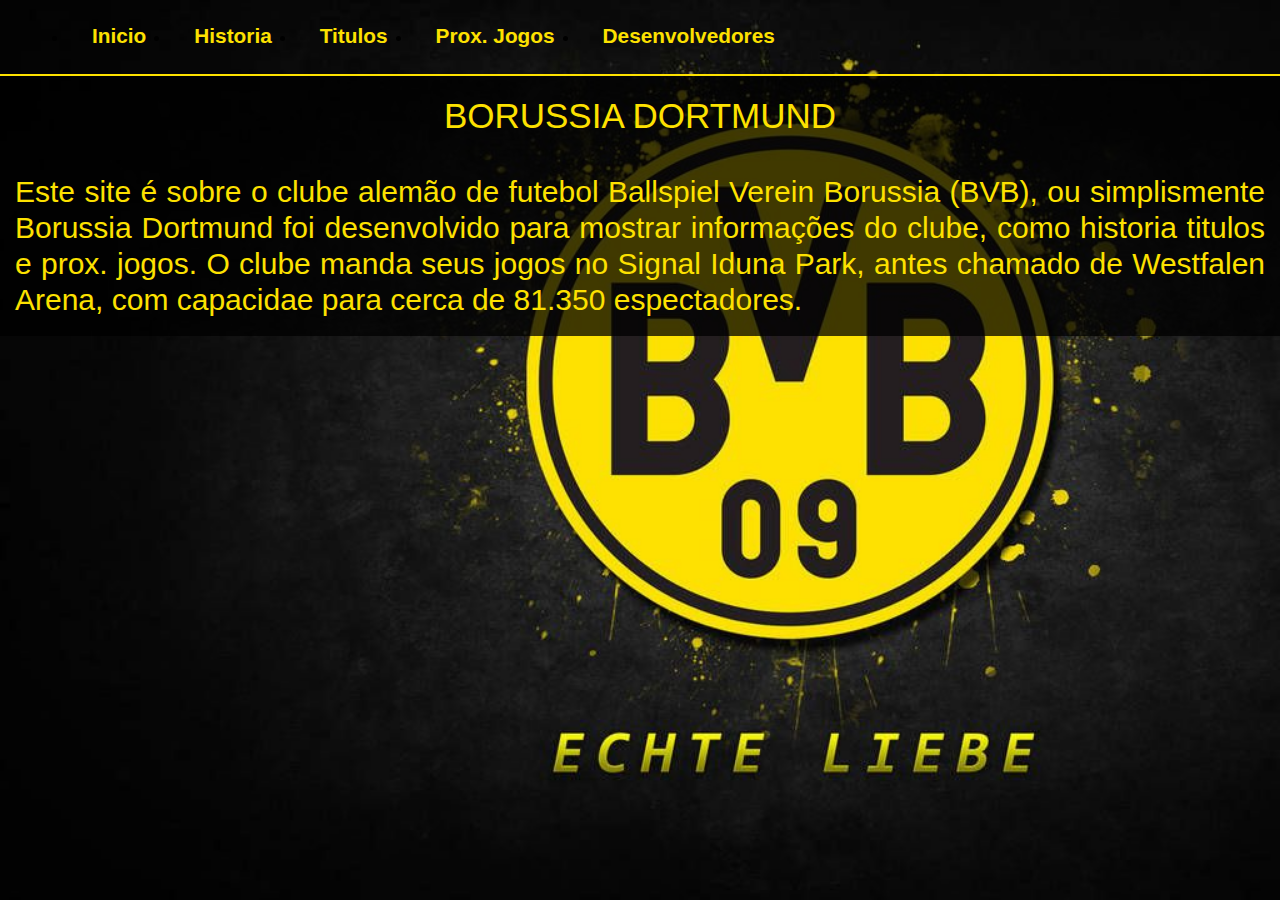
<file: index.html>
<!DOCTYPE html>
<html lang="pt-br">

<head>
  <meta charset="UTF-8">
  <meta name="viewport" content="width=device-width, initial-scale=1.0">
  <meta http-equiv="X-UA-Compatible" content="ie=edge">
  <title>Borussia Dortmund</title>

  <link rel="icon" type="imagem/png" href="img/icon.png" />
  <link rel="stylesheet" href="CSS/style.css">
  <link rel="stylesheet" href="CSS/menu.css">
  <link rel="stylesheet" href="CSS/jogos.css">
</head>

<body>
 <header>
        <nav class="menuh">
          <a href="#menu" class="btnMenu btnMenu_open"> Menu
            
          </a>

              <ul id="menu" class="menu">

                  <li class="btnMenu btnMenu_close"> Sair
                    
                  </li>

                  <li class="menu-item">
                      <a href="index.html" class="menu-item-action"> Inicio</a>
                  </li>
  
                  <li class="menu-item">
                          <a href="historia.html" class="menu-item-action"> Historia</a>
                  </li>
  
                  <li class="menu-item">
                          <a href="titulos.html" class="menu-item-action"> Titulos</a>
                  </li>
  
                  <li class="menu-item">
                          <a href="jogos.html" class="menu-item-action"> Prox. Jogos</a>
                  </li>
                  <li class="menu-item">
                          <a href="desenvolvedores.html" class="menu-item-action"> Desenvolvedores</a>
                </li>
              </ul>
      </nav>
    </header>
<section>
      <div class="titulo">
          <p>Borussia Dortmund</p>
      </div>
    <div class="h">
        <p>
          Este site é sobre o clube alemão de futebol Ballspiel Verein Borussia (BVB), ou simplismente Borussia Dortmund
          foi desenvolvido para mostrar informações do clube, como historia titulos e prox. jogos.
          O clube manda seus jogos no Signal Iduna Park, antes chamado de Westfalen Arena, com capacidae para cerca de 81.350 espectadores.
        </p>
    </div>
</section>


  <script src="js/script.js"></script>
</body>
</html>
</file>
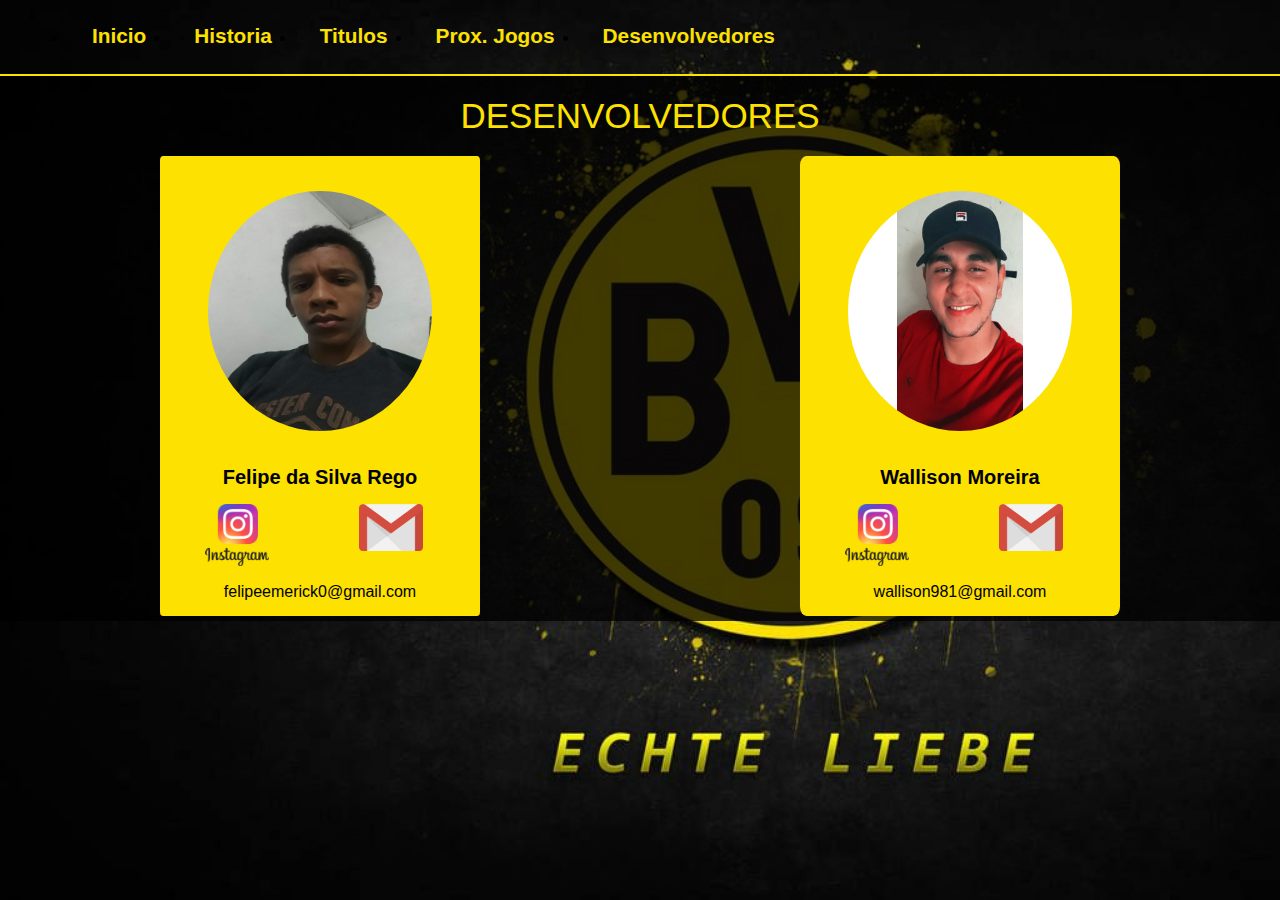
<file: desenvolvedores.html>
<!DOCTYPE html>
<html lang="pt-br">

<head>
  <meta charset="UTF-8">
  <meta name="viewport" content="width=device-width, initial-scale=1.0">
  <meta http-equiv="X-UA-Compatible" content="ie=edge">
  <title>Borussia Dortmund</title>

  <link rel="icon" type="imagem/png" href="img/icon.png" />
  <link rel="stylesheet" href="CSS/style.css">
  <link rel="stylesheet" href="CSS/menu.css">
  <link rel="stylesheet" href="CSS/desenvolvedores.css">
</head>

<body>
 <header>
        <nav class="menuh">
          
          <a href="#menu" class="btnMenu btnMenu_open"> Menu</a>

              <ul id="menu" class="menu">
                  <li class="btnMenu btnMenu_close"> Sair</li>
          
                  <li class="menu-item">
                      <a href="index.html" class="menu-item-action"> Inicio</a>
                  </li>
  
                  <li class="menu-item">
                          <a href="historia.html" class="menu-item-action"> Historia</a>
                  </li>
  
                  <li class="menu-item">
                          <a href="titulos.html" class="menu-item-action"> Titulos</a>
                  </li>
  
                  <li class="menu-item">
                          <a href="jogos.html" class="menu-item-action"> Prox. Jogos</a>
                  </li>
                  <li class="menu-item">
                          <a href="desenvolvedores.html" class="menu-item-action"> Desenvolvedores</a>
                </li>
              </ul>
      </nav>
    </header>
    <section>
            <div class="titulo">
                    <p>desenvolvedores</p>
                </div> 
        <div class="fw">
            <nav class="rf">
                <div class="desen"> <img id="perfil" src="img/Felipe.jpg" alt=""> 
                    <P class="desenvol"> Felipe da Silva Rego</P>
                    <a href="https://instagram.com/felipe_emeriick">
                        <img id="icon" src="img/instagram.png" alt="logo do instagram">
                    </a>
                </div>
                <div class="desen"> 
                    <a href="#">
                        <img id="icon" src="img/gmail.png" alt="logo do gmail">
                        
                    </a>
                </div>                    
                <p class="user">felipeemerick0@gmail.com</p>
            </nav>

            <nav class="wf">
                    <div class="desen"> <img id="perfil" src="img/wallison.jpg" alt=""> 
                        <P class="desenvol"> Wallison Moreira</P>
                        <a href="https://instagram.com/wmsagazz">
                            <img id="icon" src="img/instagram.png" alt="logo do instagram">
                        </a>
                    </div>

                    <div class="desen"> 
                        <a href="#">
                            <img id="icon" src="img/gmail.png" alt="logo do gmail">
                        </a>
                    </div>
                    <p class="user">wallison981@gmail.com</p>
            </nav><div>
</section>
    <script src="js/script.js"></script>
</body>
</html>
</file>
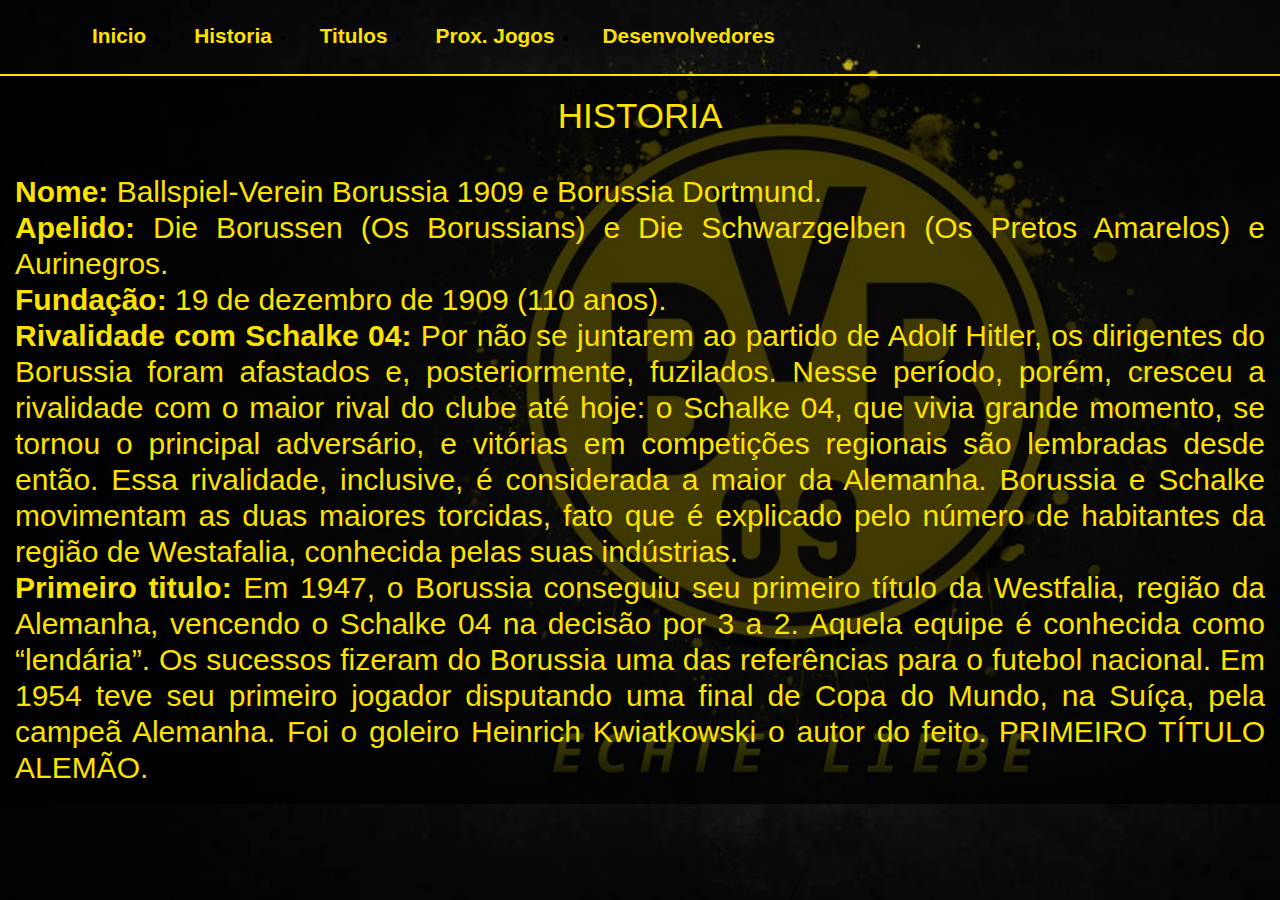
<file: historia.html>
<!DOCTYPE html>
<html lang="pt-br">
<head>
    <meta charset="UTF-8">
    <meta name="viewport" content="width=device-width, initial-scale=1.0">
    <meta http-equiv="X-UA-Compatible" content="ie=edge">
    <title>Borussia Dortmund</title>

    <link rel="icon" type="imagem/png" href="img/icon.png" />
    <link rel="stylesheet" href="CSS/style.css">
    <link rel="stylesheet" href="CSS/menu.css">
    <link rel="stylesheet" href="CSS/footer.css">
    <link rel="stylesheet" href="CSS/jogos.css">
</head>
<body> 
  <header>

      <nav class="menuh">
        <a href="#menu" class="btnMenu btnMenu_open"> Menu</a>

            <ul id="menu" class="menu">
                <li class="btnMenu btnMenu_close"> Sair</li>
        
                <li class="menu-item">
                    <a href="index.html" class="menu-item-action"> Inicio</a>
                </li>

                <li class="menu-item">
                        <a href="historia.html" class="menu-item-action"> Historia</a>
                </li>

                <li class="menu-item">
                        <a href="titulos.html" class="menu-item-action"> Titulos</a>
                </li>

                <li class="menu-item">
                        <a href="jogos.html" class="menu-item-action"> Prox. Jogos</a>
                </li>
                <li class="menu-item">
                        <a href="desenvolvedores.html" class="menu-item-action"> Desenvolvedores</a>
                </li>
            </ul>
    </nav>
</header>
<section>
    <div class="titulo"> 
        <p>Historia</p>
    
</div>
      <div class="h">  
      <p> <strong>Nome:</strong> Ballspiel-Verein Borussia 1909 e Borussia Dortmund. <br>
          <strong>Apelido:</strong> Die Borussen (Os Borussians) e Die Schwarzgelben (Os Pretos Amarelos) e Aurinegros.<br>
          <strong>Fundação:</strong> 19 de dezembro de 1909 (110 anos).
          <p>
          <strong> Rivalidade com Schalke 04:</strong>
         
          Por não se juntarem ao partido de Adolf Hitler, os dirigentes do Borussia foram afastados e, posteriormente, fuzilados. Nesse período, porém, cresceu a rivalidade com o maior rival do clube até hoje: o Schalke 04, que vivia grande momento, se tornou o principal adversário, e vitórias em competições regionais são lembradas desde então.
          
          Essa rivalidade, inclusive, é considerada a maior da Alemanha. Borussia e Schalke movimentam as duas maiores torcidas, fato que é explicado pelo número de habitantes da região de Westafalia, conhecida pelas suas indústrias.
          </p>
          <p>
          <strong> Primeiro titulo:</strong>
          
          Em 1947, o Borussia conseguiu seu primeiro título da Westfalia, região da Alemanha, vencendo o Schalke 04 na decisão por 3 a 2. Aquela equipe é conhecida como “lendária”.
          
          Os sucessos fizeram do Borussia uma das referências para o futebol nacional. Em 1954 teve seu primeiro jogador disputando uma final de Copa do Mundo, na Suíça, pela campeã Alemanha. Foi o goleiro Heinrich Kwiatkowski o autor do feito.
          
          PRIMEIRO TÍTULO ALEMÃO.
          </p>
          </p>
    </div>    
</section>    
        
  <script src="js/script.js"></script>
</body>
</html>
</file>
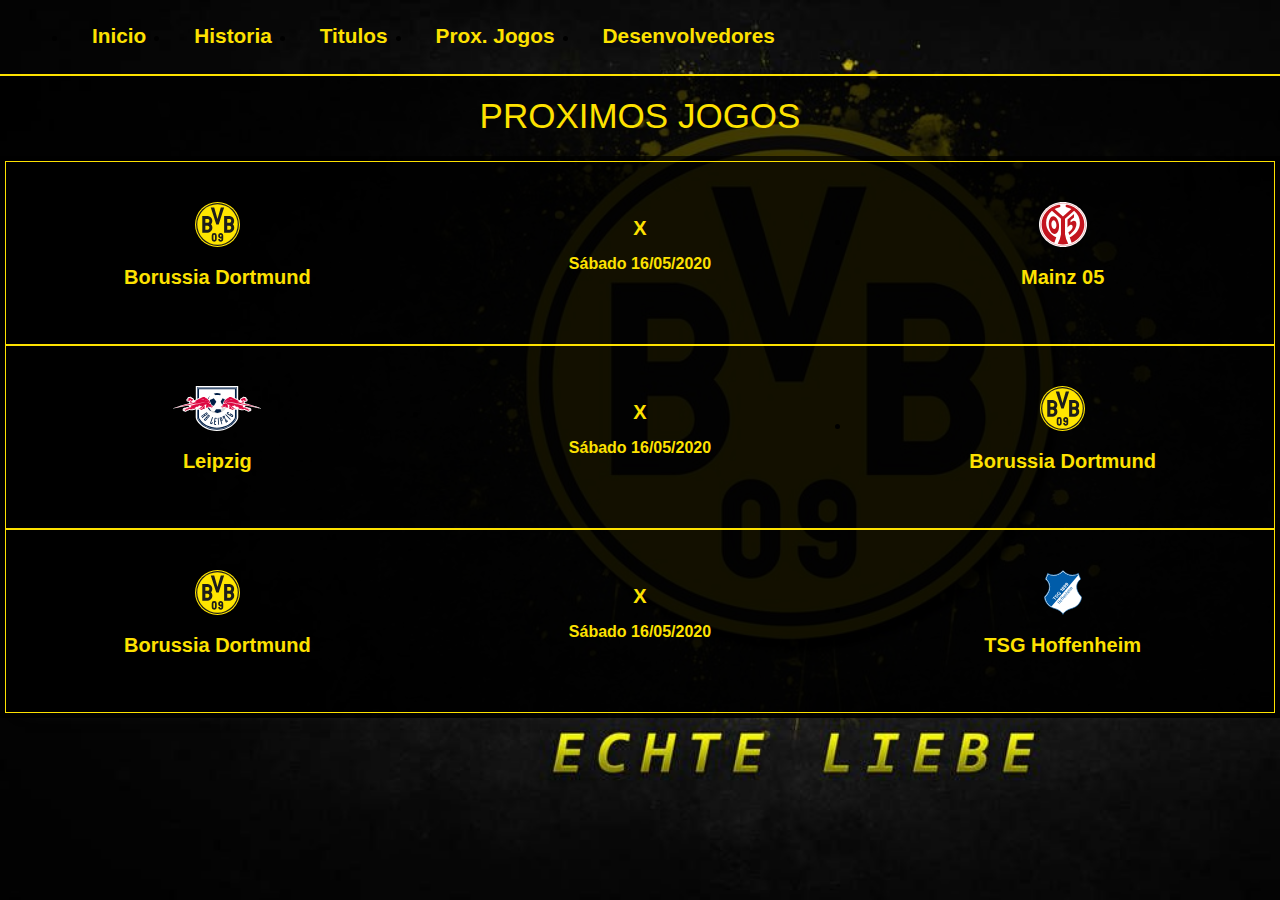
<file: jogos.html>
<!DOCTYPE html>
<html lang="pt-br">
<head>
    <meta charset="UTF-8">
    <meta name="viewport" content="width=device-width, initial-scale=1.0">
    <meta http-equiv="X-UA-Compatible" content="ie=edge">
    <title>Borussia Dortmund</title>

    <link rel="icon" type="imagem/png" href="img/icon.png" />
    <link rel="stylesheet" href="CSS/style.css">
    <link rel="stylesheet" href="CSS/menu.css">
    <link rel="stylesheet" href="CSS/jogos.css">
    <link rel="stylesheet" href="CSS/footer.css">
</head>
<body> 

    <header>

      <nav class="menuh">
        <a href="#menu" class="btnMenu btnMenu_open"> Menu</a>

            <ul id="menu" class="menu">
                <li class="btnMenu btnMenu_close"> Sair</li>
        
                <li class="menu-item">
                    <a href="index.html" class="menu-item-action"> Inicio</a>
                </li>

                <li class="menu-item">
                        <a href="historia.html" class="menu-item-action"> Historia</a>
                </li>

                <li class="menu-item">
                        <a href="titulos.html" class="menu-item-action"> Titulos</a>
                </li>

                <li class="menu-item">
                        <a href="jogos.html" class="menu-item-action"> Prox. Jogos</a>
                </li>
                <li class="menu-item">
                     <a href="desenvolvedores.html" class="menu-item-action"> Desenvolvedores</a>
                </li>
            </ul>
    </nav>
  </header>
<section>
  <div class="titulo">
      <p>Proximos Jogos</p>
  </div>

<aside id="sidebar" class="left-bar">
    <div class="feature-matchs">
       <div class="team-btw-match">
          <ul>
             <li>
                <img class="tabela" src="img/BVB.svg" alt="Borussia Dortmund">
                <span>Borussia Dortmund</span>
             </li>

            <li class="vs"><span>X</span>
               <p class="data">Sábado 16/05/2020</p>
            </li> 

             <li>
                <img class="tabela" src="img/Mainz.svg" alt="Mainz 05">
                <span>Mainz 05</span>
             </li>
          </ul>
          <ul>
             <li>
                <img class="tabela" src="img/Leipzig.svg" alt="RB Leipzig" >
                <span>Leipzig</span>
             </li>
             <li class="vs"><span>X</span>
               <p class="data">Sábado 16/05/2020</p></li>
             <li>
                <img class="tabela" src="img/BVB.svg" alt="Borussia Dortmund">
                <span>Borussia Dortmund</span>
             </li>
          </ul>
          <ul>
             <li>
                <img class="tabela"  src="img/BVB.svg" alt="Borussia Dortmund">
                <span>Borussia Dortmund</span>
             </li>
             <li class="vs"><span>X</span>
               <p class="data">Sábado 16/05/2020</p></li>
             <li>
                <img class="tabela" src="img/Hoffenheim.svg" alt="TSG Hoffenheim">
                <span>TSG Hoffenheim</span>
             </li>
          </ul>
       </div>
    </div>
 </aside>
</section>
</body>
<script src="js/script.js"></script>
</html>
</file>
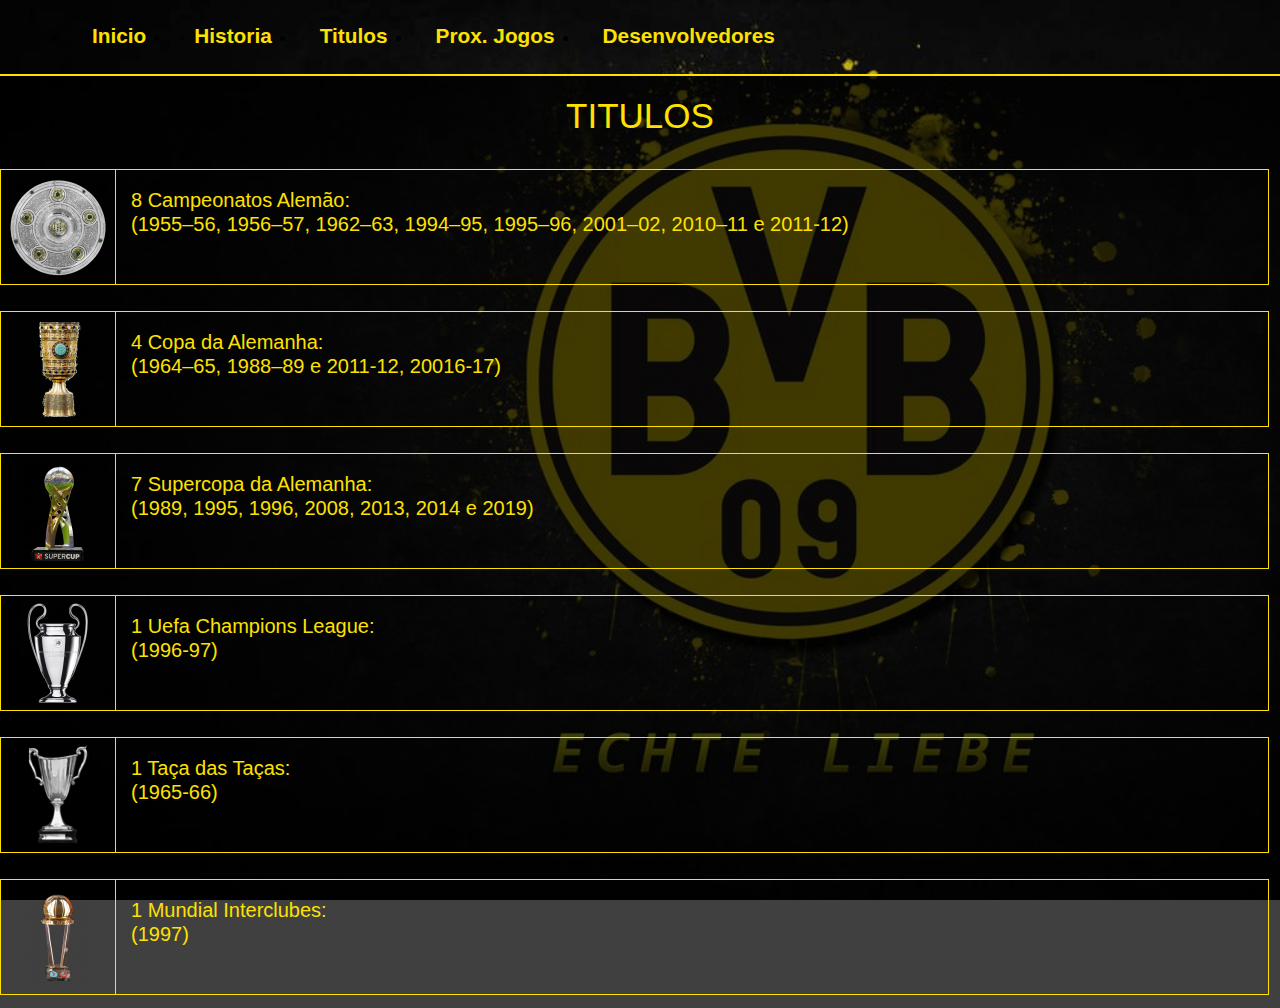
<file: titulos.html>
<!DOCTYPE html>
<html lang="pt-br">
<head>
    <meta charset="UTF-8">
    <meta name="viewport" content="width=device-width, initial-scale=1.0">
    <meta http-equiv="X-UA-Compatible" content="ie=edge">
    <title>Borussia Dortmund</title>

    <link rel="icon" type="imagem/png" href="img/icon.png" />
    <link rel="stylesheet" href="CSS/style.css">
    <link rel="stylesheet" href="CSS/menu.css">
    <link rel="stylesheet" href="CSS/footer.css">
    <link rel="stylesheet" href="CSS/jogos.css">
</head>
<body>
  <header>

      <nav class="menuh">
        <a href="#menu" class="btnMenu btnMenu_open"> Menu</a>

            <ul id="menu" class="menu">
                <li class="btnMenu btnMenu_close"> Sair</li>
        
                <li class="menu-item">
                    <a href="index.html" class="menu-item-action"> Inicio</a>
                </li>

                <li class="menu-item">
                        <a href="historia.html" class="menu-item-action"> Historia</a>
                </li>

                <li class="menu-item">
                        <a href="titulos.html" class="menu-item-action"> Titulos</a>
                </li>

                <li class="menu-item">
                        <a href="jogos.html" class="menu-item-action"> Prox. Jogos</a>
                </li>
                <li class="menu-item">
                    <a href="desenvolvedores.html" class="menu-item-action"> Desenvolvedores</a>
                </li>
            </ul>
    </nav>
  </header>
<section>
    <div class="titulo">
        <p>Titulos</p>
      </div>

        <div id="bundesliga" class="imgt">
            <img src="img/bundesliga.png" alt="titulo da bundesliga">
          <div class="texto">  
              <p>8 Campeonatos Alemão: <br> (1955–56, 1956–57, 1962–63, 1994–95, 1995–96, 2001–02, 2010–11 e 2011-12)</p>
          </div>
      </div>

        <div id="copaA" class="imgt">
            <img src="img/DFB Pokal.png" alt="titulo da dfb pokal">
          <div class="texto"> 
              <p>4 Copa da Alemanha: <br> (1964–65, 1988–89 e 2011-12, 20016-17)</p>
          </div> 
        </div>

        <div id="supercopa" class="imgt">
            <img src="img/STA.png" alt="titulo da super taça da alemanha">
          <div class="texto">
            <p>7 Supercopa da Alemanha: <br> (1989, 1995, 1996, 2008, 2013, 2014 e 2019)</p>
          </div>
        </div>

        <div id="ucl" class="imgt">
            <img src="img/ucl.png" alt="titulo da uefa champions league">
          <div class="texto">
            <p>1 Uefa Champions League: <br> (1996-97)</p>
          </div> 
        </div>

        <div id="tt" class="imgt">
            <img src="img/tt.png" alt="titulo da taça das taças">
          <div class="texto">
            <p>1 Taça das Taças: <br> (1965-66)</p>
          </div>
        </div>

        <div id="mundial" class="imgt">
            <img src="img/mundial.png" alt="titulo do mundial de clubes">
          <div class="texto">
            <p>1 Mundial Interclubes: <br> (1997)</p>
          </div>
        </div>
</section>
      
  <script src="js/script.js"></script>
</body>
</html>
</file>
<file: CSS/style.css>
* {
    margin: 0;
    padding: 0;
    border: none;
}

ul ol li{
    list-style: none;
}
body{
    font-family: -apple-system, BlinkMacSystemFont, 'Segoe UI', Roboto, Oxygen, Ubuntu, Cantarell, 'Open Sans', 'Helvetica Neue', sans-serif;
    margin: 0%;
    background-image: url("../img/fundo.png");
    background-repeat: no-repeat;
    background-size: cover;
    background-attachment: fixed;
    font-family: sans-serif;
}
main{
    height: 100%;
    background-color: #000000bf;
    width: 100%;
}
header{ 
    background-color: black;
}
.titulo{
    margin: 20px 10px;
    font-size: 35px;
    text-transform: uppercase;
    padding: 0px;
    text-align: center;
    color: #FDE100;
}
.fundo{
    position: fixed;
    width: 100%;
}
section{
    border-top: 2px solid #FDE100;
    background-color: #000000bf;
    width: 100%;
    flex-direction: column;
    display: flex;
}
.h{
    font-size: 30px;
    line-height: 1.2em;
    text-align: justify;
    color: #FDE100;
    margin: 0px;
    padding: 18px 15px;
}

.imgt{
    display: flex;
    margin: 13px 0px;
    border: 1px #FDE100 solid;
    width: 99%;
    text-align: center;
}
.texto{
    font-size: 20px;
    line-height: 1.2em;
    text-align: justify;
    color: #FDE100;
    margin: 0%;
    padding: 18px 15px;
}
.imgt img{
    padding: 7px;
    border-right: 1px solid #FDE100;
    margin: 0px;
    width: auto;
}


@media(max-width: 1000px){
* {
    margin: 0;
    padding: 0;
    border: none;
}

ul ol li{
    list-style: none;
}
body{
    font-family: -apple-system, BlinkMacSystemFont, 'Segoe UI', Roboto, Oxygen, Ubuntu, Cantarell, 'Open Sans', 'Helvetica Neue', sans-serif;
    margin: 0%;
    background-image: url("../img/fundoC.png");
    background-repeat: no-repeat;
    background-size: cover;
    background-attachment: fixed;
    font-family: sans-serif;
    height: auto;
}
main{
    height: 100%;
    background-color: #000000bf;
    width: 100%;
}
.titulo{
    margin: 20px 10px;
    font-size: 35px;
    text-transform: uppercase;
    padding: 0px;
    text-align: center;
    color: #FDE100;
}
.fundo{
    position: fixed;
    width: 100%;
}
section{
    background-color: #000000bf;
    width: 100%;
    flex-direction: column;
    display: flex;
}
.h{
    font-size: 30px;
    line-height: 1.2em;
    text-align: justify;
    color: #FDE100;
    margin: 0px;
    padding: 18px 15px;
}

.imgt{
    display: flex;
    margin: 13px 0px;
    border: 1px #FDE100 solid;
    width: 99%;
    text-align: center;
}
.texto{
    font-size: 20px;
    line-height: 1.2em;
    text-align: justify;
    color: #FDE100;
    margin: 0%;
    padding: 18px 15px;
}
.imgt img{
    padding: 7px;
    border-right: 1px solid #FDE100;
    margin: 0px;
    width: auto;
}
}
</file>
<file: CSS/menu.css>
@media(min-width: 860px){
.btnMenu{
    display: flex;
    text-indent: -9999px;
    padding: 10px;
    float: left;
}
.menu{
    margin: 0;
    width: 100%;
}
.menuh ul li{
    line-height: 4.5em;
    float: left;
    padding: 0em 1.5em; 
}
.menuh ul li a{
    font-size: 1.3em;    
    font-weight: 900;
    width: 100%;
    color: #FDE100;
    text-decoration: none; 
}
}


@media(max-width: 860px){
.btnMenu{
    display: block;
    background-size: 30px;
    background-repeat: no-repeat;
    background-position: 15px center;
    text-indent: -9999px;
    padding: 20px 15px;
}
.btnMenu_open{
    margin: 0px;
    background-image: url(../img/menu.svg);
}
.btnMenu_close{
    background-color: #FDE100;
    background-image: url(../img/menu2.svg);
}
.menu{
    top: 0;
    position: absolute;
    width: 100%;    
    margin-bottom: 5px;
    transform: translateX(-100%);
    transition: transform 300ms linear;
}
.menu_open{
    transform: translateX(0);
}
.menu-item{
    background-color: black;
    border-bottom: #FDE100 1px solid;
    padding: 20px 15px;
}
.menu-item-action{
    font-weight: 900;
    color: #FDE100;
    text-decoration: none;
    text-transform: uppercase;
}
.br{
    padding: 5px;
    float: right;
    flex-direction: column;
    margin: auto;
    margin-bottom: 3px;
}
.br a{
    float: right;
    width: 4em;
    height: 4em;
}
.br img{
    padding: 0px 15px;
    width: 45px;
    margin: 2px auto;
}
}
</file>
<file: CSS/jogos.css>
#sidebar {
    margin-bottom: 0px;
    float: left;
    width: 100%;
    background: #000000b4;
    padding: 0;
    box-shadow: 0 10px 20px -25px rgba(50,50,50,1);
}
aside#sidebar h3 {
    font-size: 16px;
    color: #363636;
    float: left;
    margin: 10px 0;
    padding: 0 15px;
    font-weight: 600;
}
aside#sidebar .team-btw-match ul li:first-child {
    float: left;
}
aside#sidebar .team-btw-match ul li span {
    margin: 15px;
    color: #FDE100;
    text-transform: capitalize;
    font-weight: 600;
    display: block;
    font-size: 20px;
}
aside#sidebar .team-btw-match ul li {
    width: 41%;
    text-align: center;
    float: right;
}
aside#sidebar .team-btw-match.style-2 ul li span {
    color: #FDE100;
}
aside#sidebar .macth-fixture ul {
    padding: 15px 0;
    overflow: hidden;
    border-bottom: 1px solid #e1e1e1;
}
aside#sidebar .team-btw-match ul {
    border: solid #FDE100 1px;
    padding: 40px 0;
    display: flex;
}   
.feature-matchs table {
    font-size: 13px;
    margin: 0;
    color: #333;
}
.feature-matchs td img {
    margin: 0 5px 0 0;
}
.matchs-vs li.vs {
    margin: 50px 0 0;
}
.feature-matchs{
    margin: 5px;
    height: auto;
}
.data{
    color: #FDE100;
    text-transform: capitalize;
    font-weight: 600;
    display: block;
    font-size: 16px;
}
.tabela{
    width: auto;
    height: 45px;
}
</file>
<file: CSS/desenvolvedores.css>
@media(min-width: 700px){
.fw{
    float: left;
    display: flex;
}
.rf{
    background-color: #FDE100;
    float: left;
    flex-direction: column;
    margin: auto;
    margin-bottom: 5px;
    border-radius: 1%;
    width: 20em; 
}
.wf{
    background-color: #FDE100;
    float: left;
    flex-direction: column;
    margin: auto;
    margin-bottom: 5px;
    border-radius: 2%;
    width: 20em; 
}
#perfil{
    margin: auto;
    border-radius: 50%;
    display: flex;
    padding: 35px;
    width: 14em;
    height: 15em;;
}
.desenvol{
    font-weight: 900;
    color: black;
    text-align: center;
    font-size: 20px;
}
.desen a{
    float: left;
    margin: 15px 45px;
    width: 4em;
    height: 4em;
}
#icon{
    width: 4em;
}
.user{
    padding: 15px;
    text-align: center;
}
}
@media(max-width: 700px){
.rf{
    background-color: #FDE100;
    flex-direction: column;
    margin: auto;
    margin-bottom: 5px;
    border-radius: 1%;
    width: 20em; 
}
.wf{
    background-color: #FDE100;
    flex-direction: column;
    margin: auto;
    margin-bottom: 5px;
    border-radius: 2%;
    width: 20em; 
}
#perfil{
    margin: auto;
    border-radius: 50%;
    display: flex;
    padding: 35px;
    width: 14em;
    height: 15em;;
}
.desenvol{
    font-weight: 900;
    color: black;
    text-align: center;
    font-size: 20px;
}
.desen a{
    float: left;
    margin: 15px 45px;
    width: 4em;
    height: 4em;
}
#icon{
    width: 4em;
}
.user{
    padding: 15px;
    text-align: center;
}
}
</file>
<file: CSS/footer.css>
#Felipe{
    width: 100%;
}
#Felipe img{
    margin: auto;
    border-radius: 50%;
    display: flex;
    padding: 100px;
    width: 13em;
    float: left;
    height: 15em;;
}
</file>
